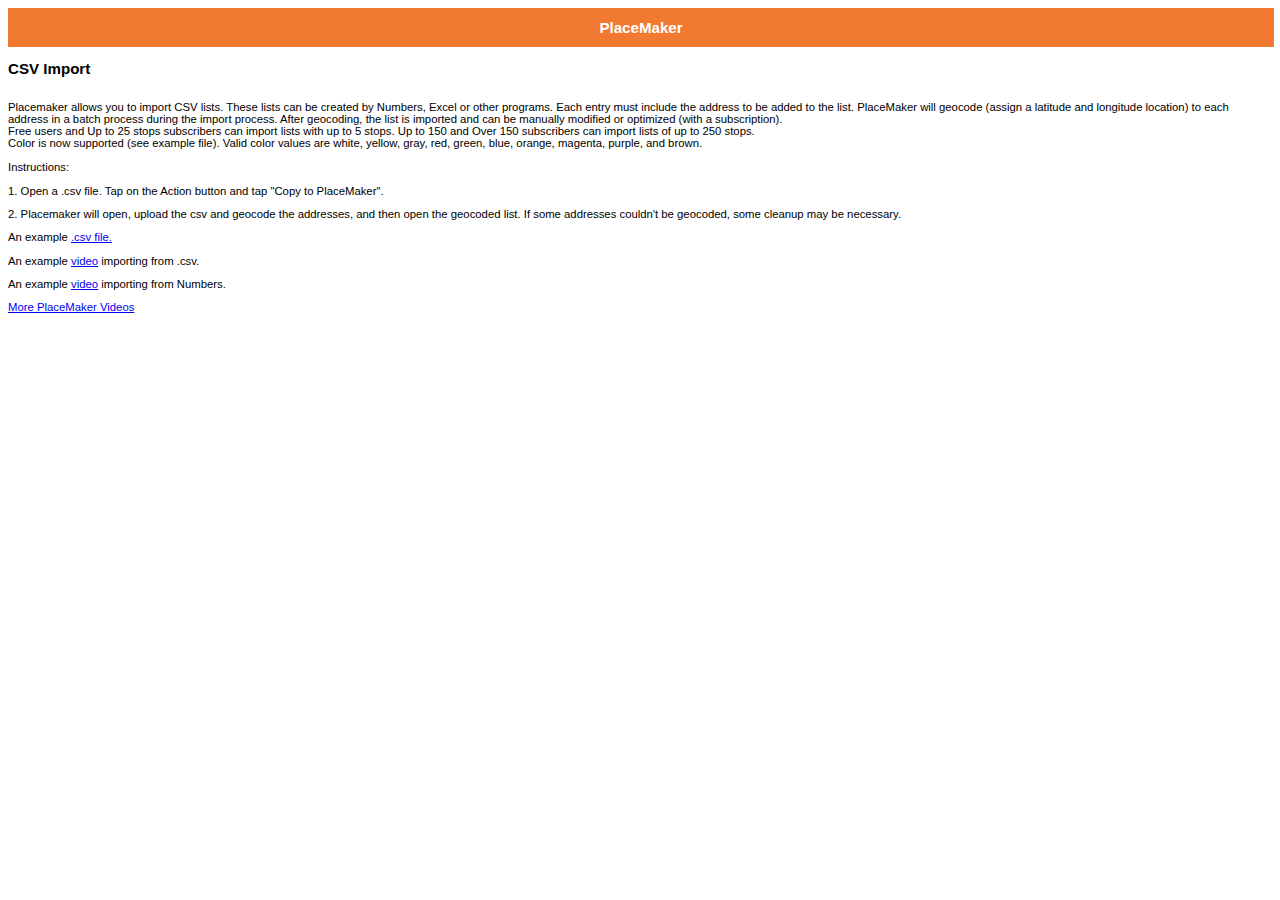
<file: csvimporthelp.html>
<!DOCTYPE html PUBLIC "-//W3C//DTD XHTML 1.0 Transitional//EN" "http://www.w3.org/TR/xhtml1/DTD/xhtml1-transitional.dtd">
<html xmlns="http://www.w3.org/1999/xhtml">
<head>
<meta http-equiv="Content-Type" content="text/html; charset=UTF-8" />
 <title>CSV Import</title>
</head>
<body>
<header>
<h1>PlaceMaker</h1>
</header>
<h2>CSV Import</h2><br/>
Placemaker allows you to import CSV lists.  These lists can be created by Numbers, Excel or other programs.  Each entry must include the address to be added to the list.  PlaceMaker will geocode (assign a latitude and longitude location) to each address in a batch process during the import process.  After geocoding, the list is imported and can be manually modified or optimized (with a subscription).<br/>
Free users and Up to 25 stops subscribers can import lists with up to 5 stops.  Up to 150 and Over 150 subscribers can import lists of up to 250 stops.<br/>
Color is now supported (see example file).  Valid color values are white, yellow, gray, red, green, blue, orange, magenta, purple, and brown.<br/>
</br>
Instructions:
<p>1. Open a .csv file.  Tap on the Action button and tap "Copy to PlaceMaker".</p>
<p>2. Placemaker will open, upload the csv and geocode the addresses, and then open the geocoded list.  If some addresses couldn't be geocoded, some cleanup may be necessary.</p>
<p>An example <a href="https://raw.githubusercontent.com/kevtsu/kevtsu.github.io/master/csvimportexample.csv">.csv file.</a></p>
 <p>An example <a href="https://youtu.be/w0-744PfZcQ">video</a> importing from .csv.</p>
<p>An example <a href="https://youtu.be/FMdeUc-aZjE">video</a> importing from Numbers.</p>
<p><a href=https://www.youtube.com/channel/UCIL7qHo08AzvcRGY75FxOAA/">More PlaceMaker Videos</a></p>
</body>
</html>
<style>
h1 { font-family: Arial; font-size: 0.4cm; color: white; text-align: center;}
h2 { font-family: Arial; font-size: 0.4cm }
body { font-family: Arial; font-size: 0.3cm }
header, .full-width {
  width: 100%;
  background: #F17A30;
  padding: 1px;
}
</style>
</file>
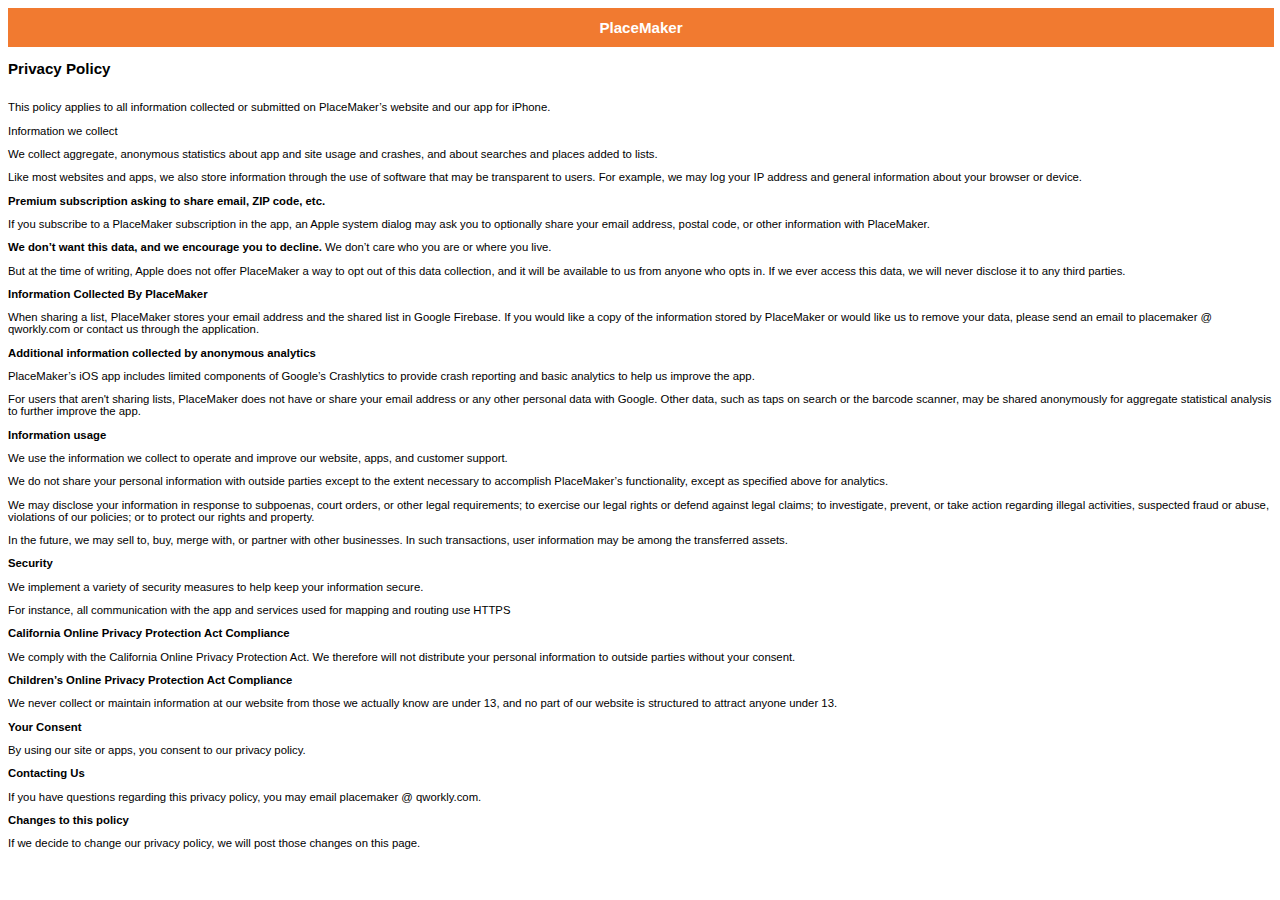
<file: privacy.html>
<!DOCTYPE html PUBLIC "-//W3C//DTD XHTML 1.0 Transitional//EN" "http://www.w3.org/TR/xhtml1/DTD/xhtml1-transitional.dtd">
<html xmlns="http://www.w3.org/1999/xhtml">
<head>
<meta http-equiv="Content-Type" content="text/html; charset=UTF-8" />
<title>Privacy Policy</title>
</head>
<body>
<header>
<h1>PlaceMaker</h1>
</header>
<h2>Privacy Policy</h2><br/>
This policy applies to all information collected or submitted on PlaceMaker’s website and our app for iPhone.

<p>Information we collect

<p>We collect aggregate, anonymous statistics about app and site usage and crashes, and about searches and places added to lists.

<p>Like most websites and apps, we also store information through the use of software that may be transparent to users. For example, we may log your IP address and general information about your browser or device.

<p><strong>Premium subscription asking to share email, ZIP code, etc.</strong>

<p>If you subscribe to a PlaceMaker subscription in the app, an Apple system dialog may ask you to optionally share your email address, postal code, or other information with PlaceMaker.

<p><strong>We don’t want this data, and we encourage you to decline.</strong> We don’t care who you are or where you live.

<p>But at the time of writing, Apple does not offer PlaceMaker a way to opt out of this data collection, and it will be available to us from anyone who opts in. If we ever access this data, we will never disclose it to any third parties.

<p><strong>Information Collected By PlaceMaker</strong>

<p>When sharing a list, PlaceMaker stores your email address and the shared list in Google Firebase.  If you would like a copy of the information stored by PlaceMaker or would like us to remove your data, please send an email to placemaker @ qworkly.com or contact us through the application.

<p><strong>Additional information collected by anonymous analytics</strong>

<p>PlaceMaker’s iOS app includes limited components of Google’s Crashlytics to provide crash reporting and basic analytics to help us improve the app.

<p>For users that aren't sharing lists, PlaceMaker does not have or share your email address or any other personal data with Google. Other data, such as taps on search or the barcode scanner, may be shared anonymously for aggregate statistical analysis to further improve the app.

<p><strong>Information usage</strong>

<p>We use the information we collect to operate and improve our website, apps, and customer support.

<p>We do not share your personal information with outside parties except to the extent necessary to accomplish PlaceMaker’s functionality, except as specified above for analytics.

<p>We may disclose your information in response to subpoenas, court orders, or other legal requirements; to exercise our legal rights or defend against legal claims; to investigate, prevent, or take action regarding illegal activities, suspected fraud or abuse, violations of our policies; or to protect our rights and property.

<p>In the future, we may sell to, buy, merge with, or partner with other businesses. In such transactions, user information may be among the transferred assets.

<p><strong>Security</strong>

<p>We implement a variety of security measures to help keep your information secure.

<p>For instance, all communication with the app and services used for mapping and routing use HTTPS

<p><strong>California Online Privacy Protection Act Compliance</strong>

<p>We comply with the California Online Privacy Protection Act. We therefore will not distribute your personal information to outside parties without your consent.

<p><strong>Children’s Online Privacy Protection Act Compliance</strong>

<p>We never collect or maintain information at our website from those we actually know are under 13, and no part of our website is structured to attract anyone under 13.

<p><strong>Your Consent</strong>

<p>By using our site or apps, you consent to our privacy policy.

<p><strong>Contacting Us</strong>

<p>If you have questions regarding this privacy policy, you may email
placemaker @ qworkly.com.

<p><strong>Changes to this policy</strong>

<p>If we decide to change our privacy policy, we will post those changes on this page.</body>
</html>
<style>
h1 { font-family: Arial; font-size: 0.4cm; color: white; text-align: center;}
h2 { font-family: Arial; font-size: 0.4cm }
body { font-family: Arial; font-size: 0.3cm }
header, .full-width {
  width: 100%;
  background: #F17A30;
  padding: 1px;
}
</style>
</file>
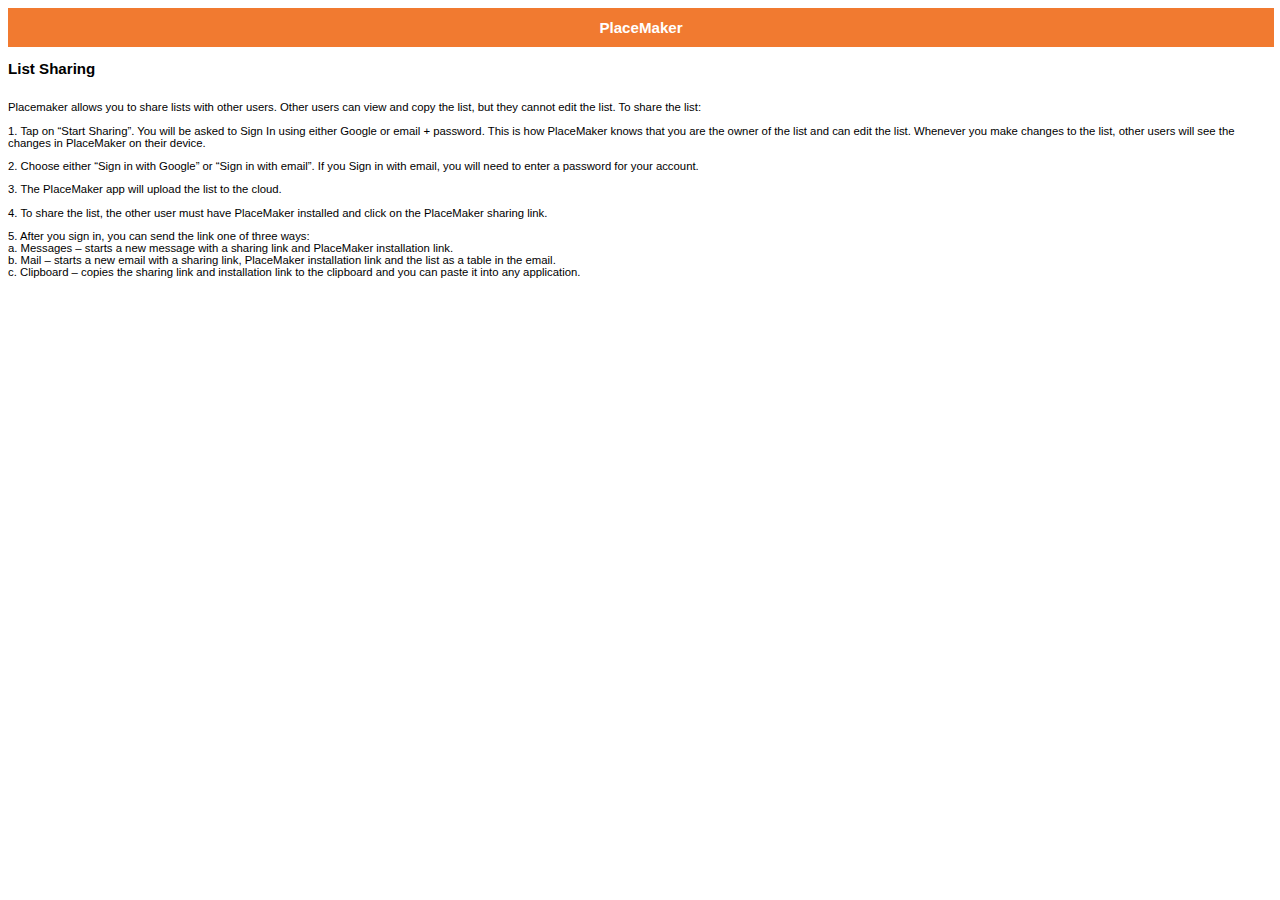
<file: sharinghelp.html>
<!DOCTYPE html PUBLIC "-//W3C//DTD XHTML 1.0 Transitional//EN" "http://www.w3.org/TR/xhtml1/DTD/xhtml1-transitional.dtd">
<html xmlns="http://www.w3.org/1999/xhtml">
<head>
<meta http-equiv="Content-Type" content="text/html; charset=UTF-8" />
 <title>List Sharing</title>
</head>
<body>
<header>
<h1>PlaceMaker</h1>
</header>
<h2>List Sharing</h2><br/>
Placemaker allows you to share lists with other users.  Other users can view and copy the list, but they cannot edit the list.  To share the list:<br/>
 
<p>1. Tap on “Start Sharing”.  You will be asked to Sign In using either Google or email + password. This is how PlaceMaker knows that you are the owner of the list and can edit the list. Whenever you make changes to the list, other users will see the changes in PlaceMaker on their device.</p>
<p>2. Choose either “Sign in with Google” or “Sign in with email”. If you Sign in with email, you will need to enter a password for your account.</p>
<p>3. The PlaceMaker app will upload the list to the cloud.</p>
<p>4. To share the list, the other user must have PlaceMaker installed and click on the PlaceMaker sharing link.</p>
<p>5. After you sign in, you can send the link one of three ways:<br/>
a.     Messages – starts a new message with a sharing link and PlaceMaker installation link.<br/>
b.     Mail – starts a new email with a sharing link, PlaceMaker installation link and the list as a table in the email.<br/>
c.     Clipboard – copies the sharing link and installation link to the clipboard and you can paste it into any application.</p>
</body>
</html>
<style>
h1 { font-family: Arial; font-size: 0.4cm; color: white; text-align: center;}
h2 { font-family: Arial; font-size: 0.4cm }
body { font-family: Arial; font-size: 0.3cm }
header, .full-width {
  width: 100%;
  background: #F17A30;
  padding: 1px;
}
</style>
</file>
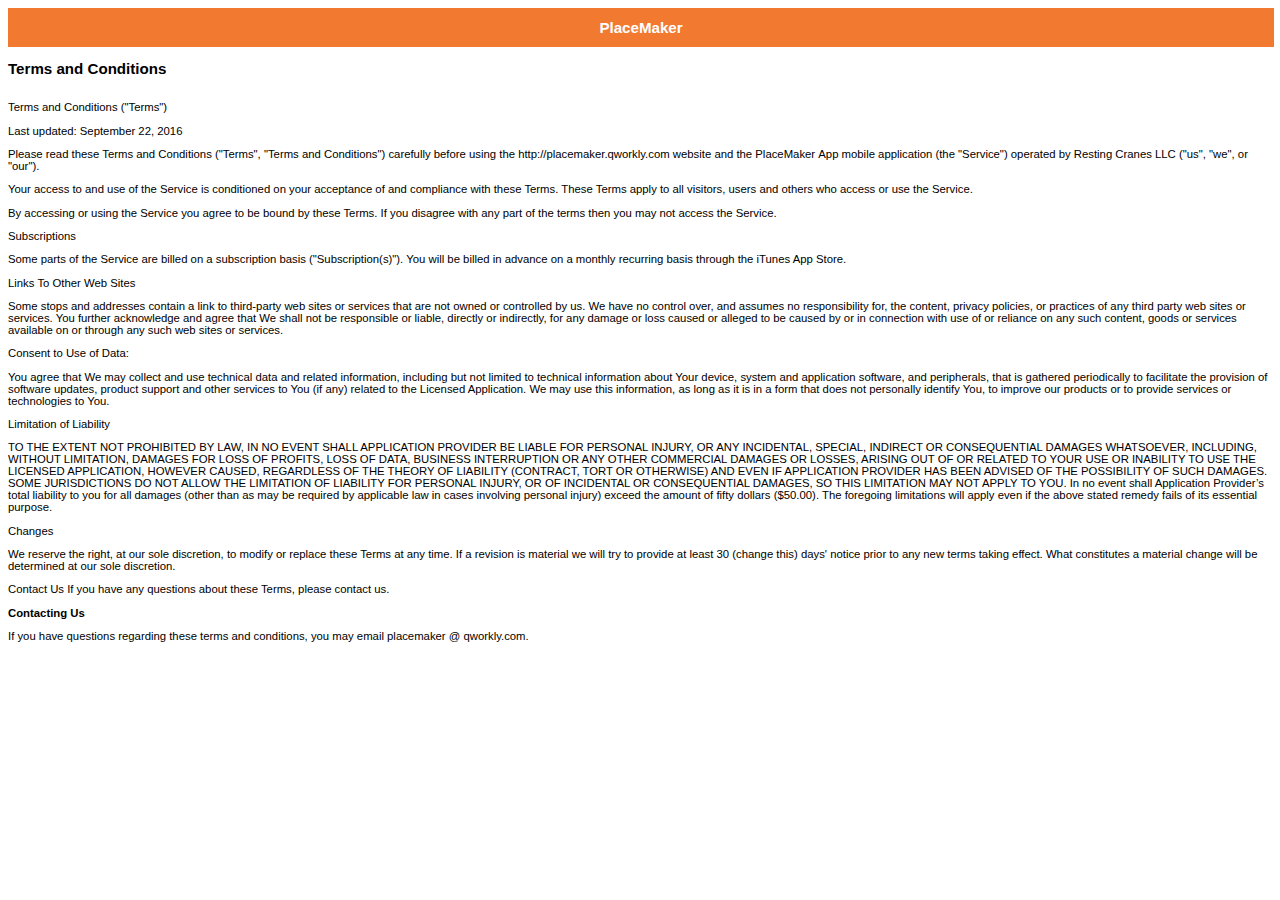
<file: terms.html>
<!DOCTYPE html PUBLIC "-//W3C//DTD XHTML 1.0 Transitional//EN" "http://www.w3.org/TR/xhtml1/DTD/xhtml1-transitional.dtd">
<html xmlns="http://www.w3.org/1999/xhtml">
<head>
<meta http-equiv="Content-Type" content="text/html; charset=UTF-8" />
 <title>List Sharing</title>
</head>
<body>
<header>
<h1>PlaceMaker</h1>
</header>
<h2>Terms and Conditions</h2><br/>
Terms and Conditions ("Terms")

<p>Last updated: September 22, 2016

<p>Please read these Terms and Conditions ("Terms", "Terms and Conditions") carefully before using the http://placemaker.qworkly.com website and the PlaceMaker App mobile application (the "Service") operated by Resting Cranes LLC ("us", "we", or "our").

<p>Your access to and use of the Service is conditioned on your acceptance of and compliance with these Terms. These Terms apply to all visitors, users and others who access or use the Service.

<p>By accessing or using the Service you agree to be bound by these Terms. If you disagree with any part of the terms then you may not access the Service.

<p>Subscriptions

<p>Some parts of the Service are billed on a subscription basis ("Subscription(s)"). You will be billed in advance on a monthly recurring basis through the iTunes App Store.

<p>Links To Other Web Sites

<p>Some stops and addresses contain a link to third-­party web sites or services that are not owned or controlled by us. We have no control over, and assumes no responsibility for, the content, privacy policies, or practices of any third party web sites or services. You further acknowledge and agree that We shall not be responsible or liable, directly or indirectly, for any damage or loss caused or alleged to be caused by or in connection with use of or reliance on any such content, goods or services available on or through any such web sites or services.

<p>Consent to Use of Data:

<p>You agree that We may collect and use technical data and related information, including but not limited to technical information about Your device, system and application software, and peripherals, that is gathered periodically to facilitate the provision of software updates, product support and other services to You (if any) related to the Licensed Application. We may use this information, as long as it is in a form that does not personally identify You, to improve our products or to provide services or technologies to You.

<p>Limitation of Liability

<p>TO THE EXTENT NOT PROHIBITED BY LAW, IN NO EVENT SHALL APPLICATION PROVIDER BE LIABLE FOR PERSONAL INJURY, OR ANY INCIDENTAL, SPECIAL, INDIRECT OR CONSEQUENTIAL DAMAGES WHATSOEVER, INCLUDING, WITHOUT LIMITATION, DAMAGES FOR LOSS OF PROFITS, LOSS OF DATA, BUSINESS INTERRUPTION OR ANY OTHER COMMERCIAL DAMAGES OR LOSSES, ARISING OUT OF OR RELATED TO YOUR USE OR INABILITY TO USE THE LICENSED APPLICATION, HOWEVER CAUSED, REGARDLESS OF THE THEORY OF LIABILITY (CONTRACT, TORT OR OTHERWISE) AND EVEN IF APPLICATION PROVIDER HAS BEEN ADVISED OF THE POSSIBILITY OF SUCH DAMAGES. SOME JURISDICTIONS DO NOT ALLOW THE LIMITATION OF LIABILITY FOR PERSONAL INJURY, OR OF INCIDENTAL OR CONSEQUENTIAL DAMAGES, SO THIS LIMITATION MAY NOT APPLY TO YOU. In no event shall Application Provider’s total liability to you for all damages (other than as may be required by applicable law in cases involving personal injury) exceed the amount of fifty dollars ($50.00). The foregoing limitations will apply even if the above stated remedy fails of its essential purpose.

<p>Changes

<p>We reserve the right, at our sole discretion, to modify or replace these Terms at any time. If a revision is material we will try to provide at least 30 (change this) days' notice prior to any new terms taking effect. What constitutes a material change will be determined at our sole discretion.

<p>Contact Us If you have any questions about these Terms, please contact us.

<p><strong>Contacting Us</strong>

<p>If you have questions regarding these terms and conditions, you may email
placemaker @ qworkly.com.
</body>
</html>
<style>
h1 { font-family: Arial; font-size: 0.4cm; color: white; text-align: center;}
h2 { font-family: Arial; font-size: 0.4cm }
body { font-family: Arial; font-size: 0.3cm }
header, .full-width {
  width: 100%;
  background: #F17A30;
  padding: 1px;
}
</style>
</file>
